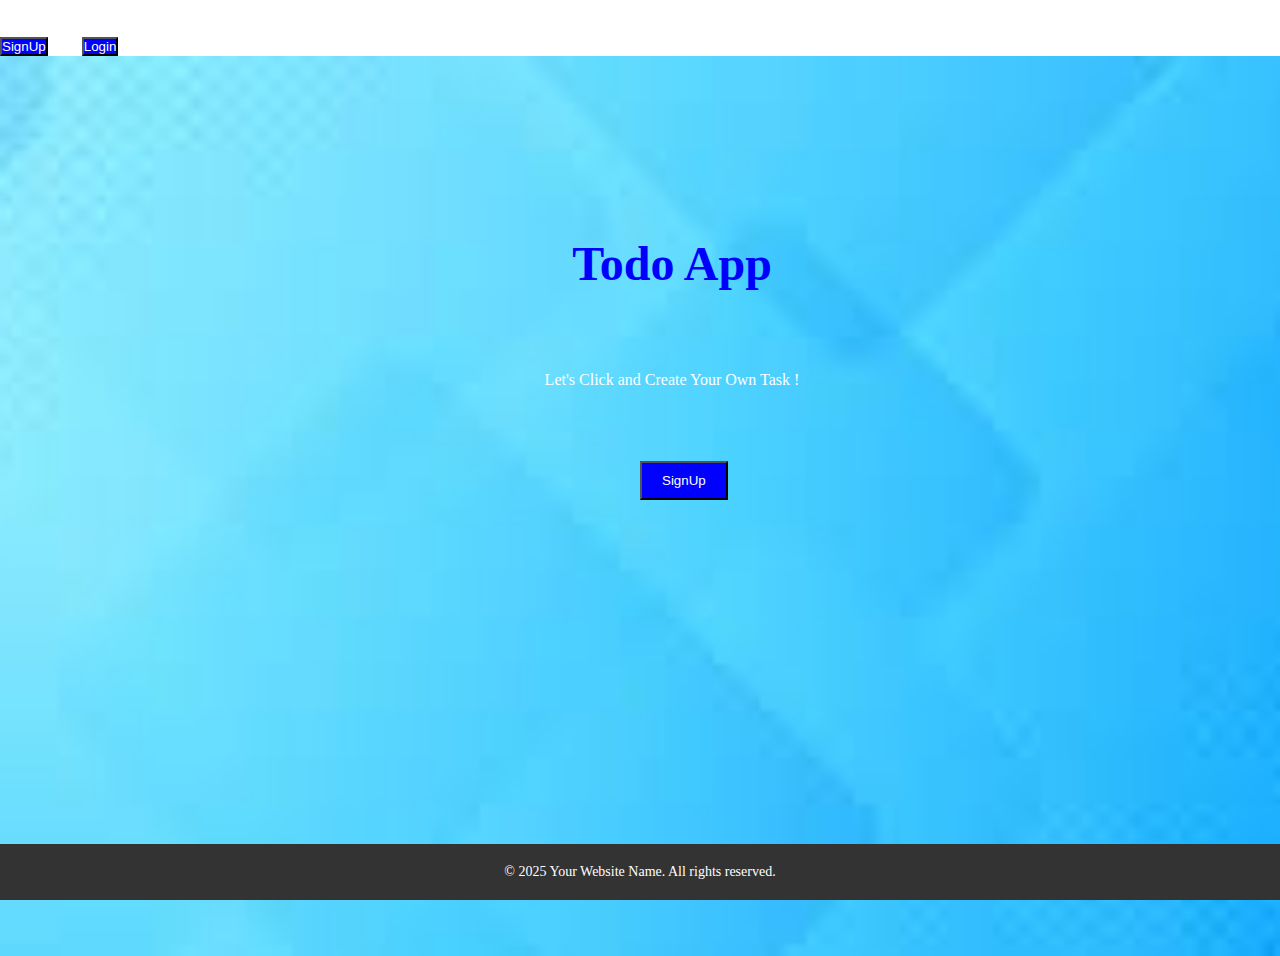
<file: index.html>
<!doctype html>
<html lang="en">
  <head>
    <meta charset="utf-8">
    <meta name="viewport" content="width=device-width, initial-scale=1">
    <title>Home Page</title>
    <link href="https://cdn.jsdelivr.net/npm/bootstrap@5.3.5/dist/css/bootstrap.min.css" rel="stylesheet" integrity="sha384-SgOJa3DmI69IUzQ2PVdRZhwQ+dy64/BUtbMJw1MZ8t5HZApcHrRKUc4W0kG879m7" crossorigin="anonymous">
     <link rel="stylesheet" href="./assets/css/home.css">
     <link rel="stylesheet" href="./assets/css/footer.css">
     <link rel="stylesheet" href="./assets/css/nav.css">
</head>
  <body>
    <nav class="navbar bg-primary">
        <div class="container-fluid">
            <h1>Search Filter</h1>
          <div>
            <a href="./assets/html/signup.html"><button class="btn btn-outline-primary" type="submit">SignUp</button></a>
            <a href="./assets/html/login.html"><button class="btn btn-outline-primary" type="submit">Login</button></a>
        </div>
        </div>
      </nav>

      <div class="main">
        <h1>Todo App</h1>
        <p>Let's Click and Create Your Own Task !</p>
         <a href="./assets/html/signup.html"><button class="btn btn-outline-primary" type="submit">SignUp</button></a>
      </div>
      <footer class="footer">
        <p>© 2025 Your Website Name. All rights reserved.</p>
    </footer>
    

    <script src="https://cdn.jsdelivr.net/npm/bootstrap@5.3.5/dist/js/bootstrap.bundle.min.js" integrity="sha384-k6d4wzSIapyDyv1kpU366/PK5hCdSbCRGRCMv+eplOQJWyd1fbcAu9OCUj5zNLiq" crossorigin="anonymous"></script>
  </body>
</html>
</file>
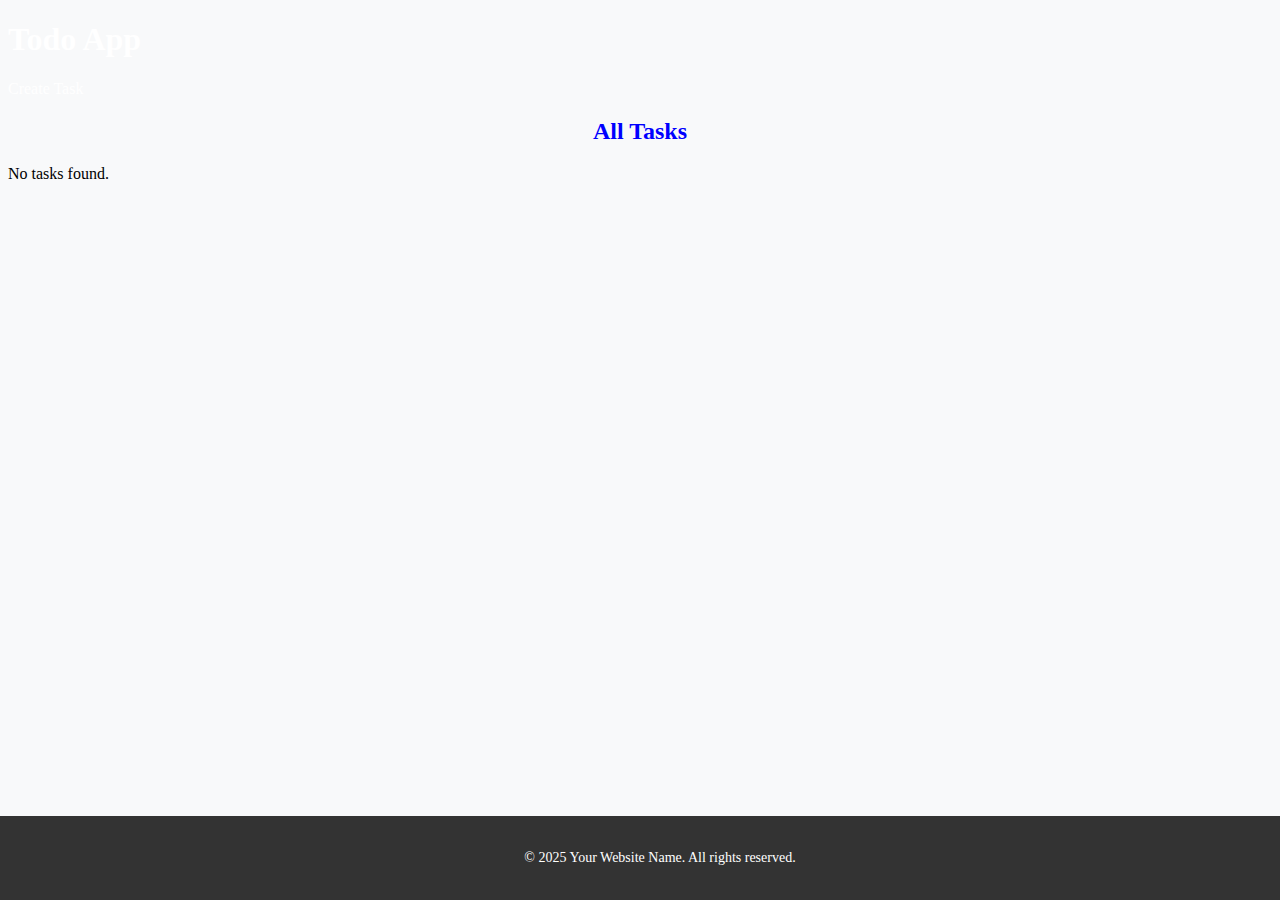
<file: assets/html/mytask.html>
<!doctype html>
<html lang="en">
  <head>
    <meta charset="utf-8">
    <meta name="viewport" content="width=device-width, initial-scale=1">
    <title>Task Page</title>
    <link rel="stylesheet" href="https://cdn.jsdelivr.net/npm/bootstrap-icons@1.11.3/font/bootstrap-icons.css">
    <link href="https://cdn.jsdelivr.net/npm/bootstrap@5.3.5/dist/css/bootstrap.min.css" rel="stylesheet" integrity="sha384-SgOJa3DmI69IUzQ2PVdRZhwQ+dy64/BUtbMJw1MZ8t5HZApcHrRKUc4W0kG879m7" crossorigin="anonymous">
     <link rel="stylesheet" href="../css/footer.css">
     <link rel="stylesheet" href="../css/nav.css">
     <link rel="stylesheet" href="../css/task.css">
</head>
  <body>
    <nav class="navbar bg-primary">
        <div class="container-fluid">
            <h1>Todo App</h1>
          <div>
            <a href="../html/task.html">Create Task</a>
            
        </div>
        </div>
      </nav>
      <div class="container mt-5">
        <h2 class="alltask">All Tasks</h2>
        <div id="my-task-list" class="mt-4"></div>
      </div>
      <footer class="footer">
        <p>© 2025 Your Website Name. All rights reserved.</p>
    </footer>
    
   <script src="../js/mytask.js"></script>

    <script src="https://cdn.jsdelivr.net/npm/bootstrap@5.3.5/dist/js/bootstrap.bundle.min.js" integrity="sha384-k6d4wzSIapyDyv1kpU366/PK5hCdSbCRGRCMv+eplOQJWyd1fbcAu9OCUj5zNLiq" crossorigin="anonymous"></script>
  </body>
</html>
</file>
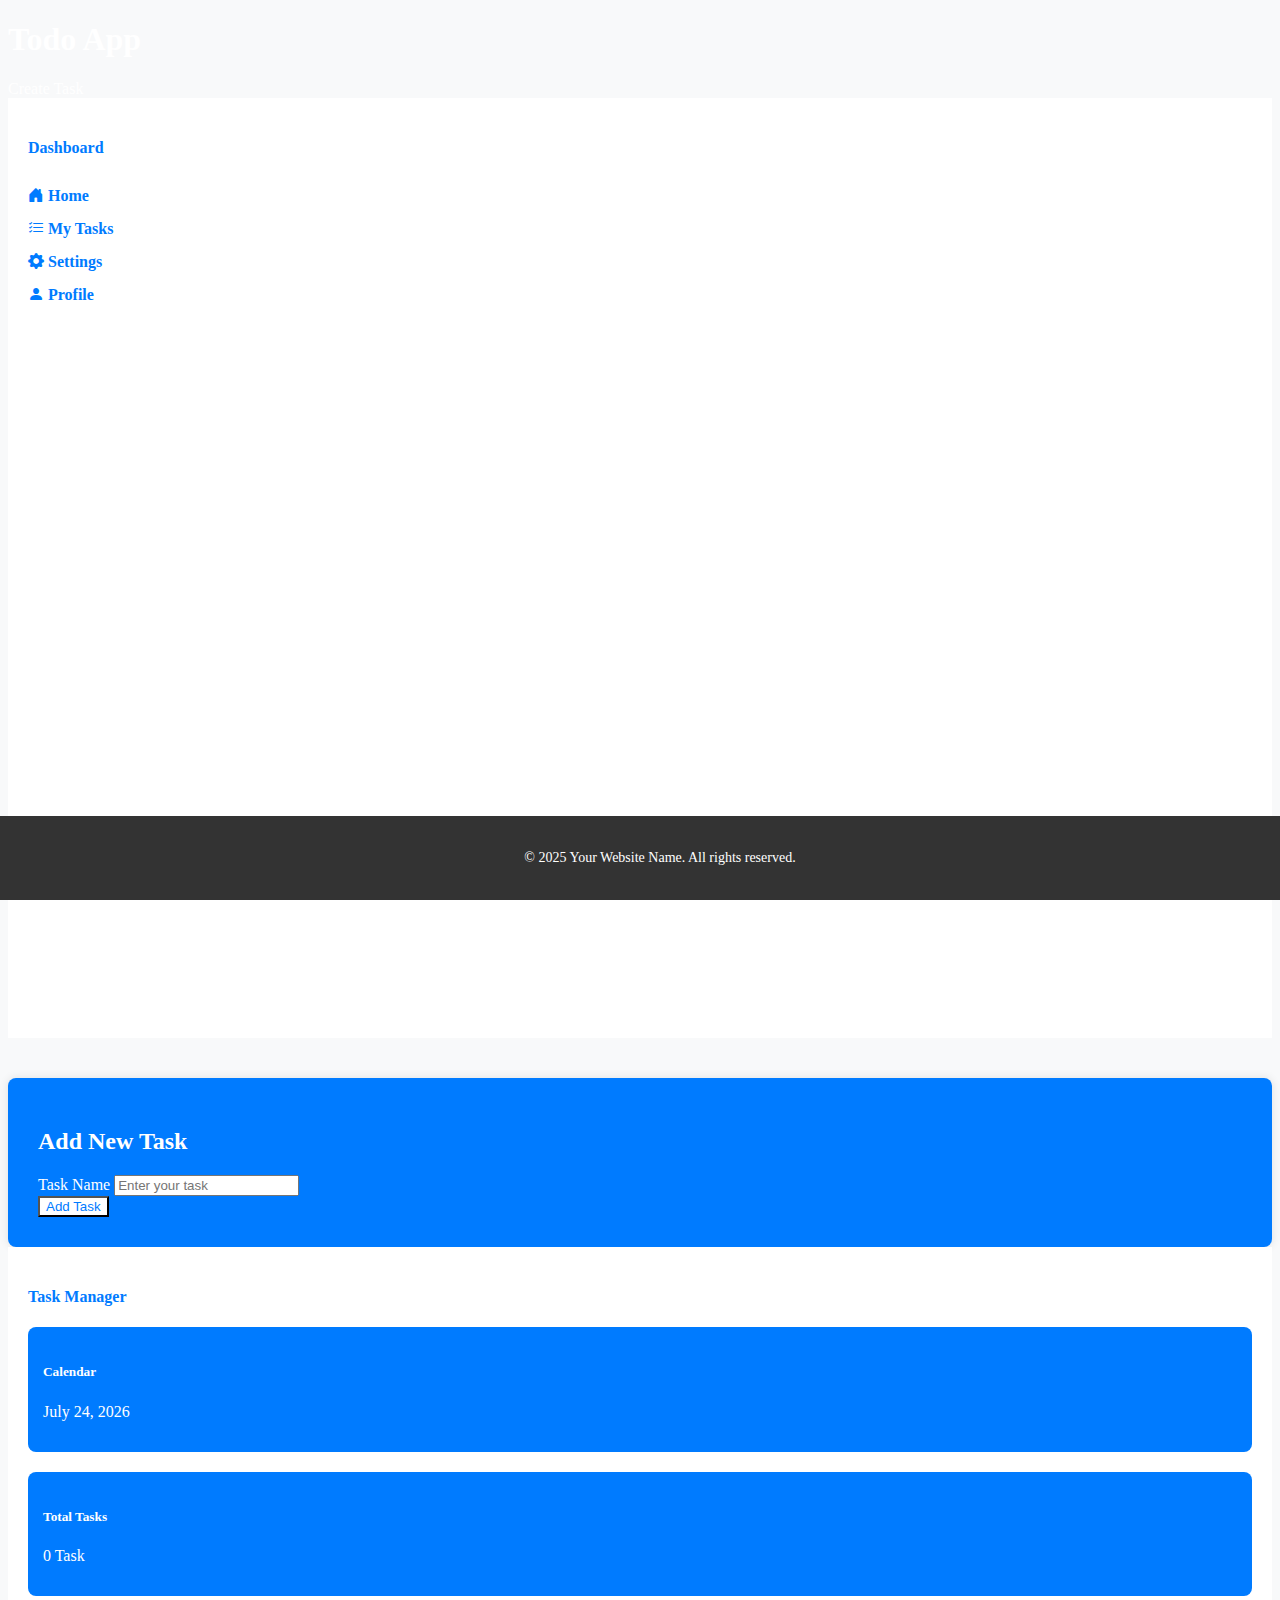
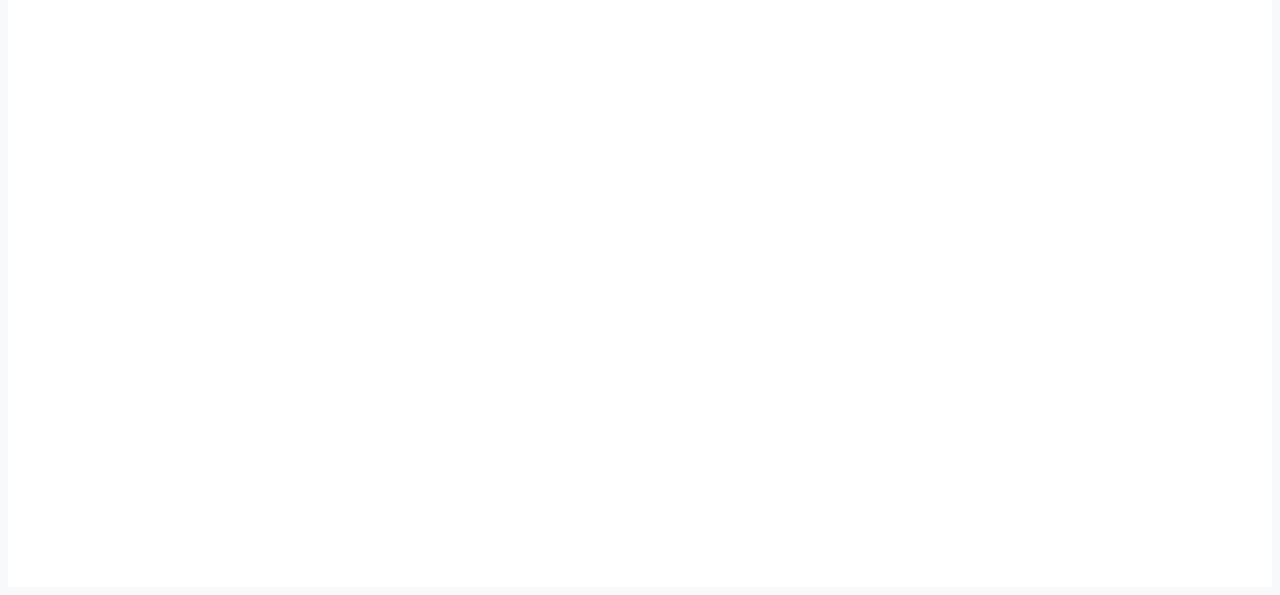
<file: assets/html/task.html>
<!doctype html>
<html lang="en">
  <head>
    <meta charset="utf-8">
    <meta name="viewport" content="width=device-width, initial-scale=1">
    <title>Task Page</title>
    <link rel="stylesheet" href="https://cdn.jsdelivr.net/npm/bootstrap-icons@1.11.3/font/bootstrap-icons.css">
    <link href="https://cdn.jsdelivr.net/npm/bootstrap@5.3.5/dist/css/bootstrap.min.css" rel="stylesheet" integrity="sha384-SgOJa3DmI69IUzQ2PVdRZhwQ+dy64/BUtbMJw1MZ8t5HZApcHrRKUc4W0kG879m7" crossorigin="anonymous">
     <link rel="stylesheet" href="../css/footer.css">
     <link rel="stylesheet" href="../css/nav.css">
     <link rel="stylesheet" href="../css/task.css">
</head>
  <body>
    <nav class="navbar bg-primary">
        <div class="container-fluid">
            <h1>Todo App</h1>
          <div>
            <a href="">Create Task</a>
        </div>
        </div>
      </nav>

      <div class="container-fluid">
        <div class="row">
      
          <!-- Left Sidebar (Dashboard) -->
          <div class="col-md-2 left-sidebar d-flex flex-column">
            <h4>Dashboard</h4>
            <ul>
              <li><a href="../html/task.html"><i class="bi bi-house-door-fill"></i> Home</a></li>
              <li><a href="../html/mytask.html" id="myTasksLink"><i class="bi bi-list-check"></i> My Tasks</a></li>
              <li><a href="#"><i class="bi bi-gear-fill"></i> Settings</a></li>
              <li><a href="../html/profile.html"><i class="bi bi-person-fill"></i> Profile</a></li>
            </ul>
          </div>
          
      
          <!-- Main Content (Center) -->
          <div class="col-md-8 p-4">
            <div class="add-task">
              <h2>Add New Task</h2>
              <form id="task-form">
                <div class="mb-3">
                  <label for="taskName" class="form-label">Task Name</label>
                  <input type="text" class="form-control" id="taskName" placeholder="Enter your task">
                </div>
                <button type="submit" class="btn btn1 btn-primary">Add Task</button>
              </form>
            </div>
             <!-- List of Tasks -->
             <div class="mt-4" id="task-list"></div>
          </div>
      
          <!-- Right Sidebar (Task Manager) -->
          <div class="col-md-2 right-sidebar d-flex flex-column">
            <h4>Task Manager</h4>
      
            <div class="calendar">
              <h5>Calendar</h5>
              <p id="calendar-date">Loading...</p>
            </div>
      
            <div class="total-tasks">
              <h5>Total Tasks</h5>
              <p id="task-count">0 Tasks</p>
            </div>
          </div>
      
        </div>
      </div>
      

      <footer class="footer">
        <p>© 2025 Your Website Name. All rights reserved.</p>
    </footer>
    
   <script src="../js/task.js"></script>
    <script src="https://cdn.jsdelivr.net/npm/bootstrap@5.3.5/dist/js/bootstrap.bundle.min.js" integrity="sha384-k6d4wzSIapyDyv1kpU366/PK5hCdSbCRGRCMv+eplOQJWyd1fbcAu9OCUj5zNLiq" crossorigin="anonymous"></script>
  </body>
</html>
</file>
<file: assets/css/home.css>
*{
    padding: 0;
    margin: 0;
    box-sizing: border-box;
}

.main{
    height: 100vh;
    width: 100%;
    background-image: url("../img/download.jfif");
    object-fit: cover;
    background-repeat: no-repeat;
    background-position: center; 
    background-size: cover;
    display: flex;
    flex-direction: column;
    position: relative;
    align-items: center;
    justify-content: center;
}

.main h1{
    font-size: 3rem;
    position: absolute;
    align-items: center;
    justify-content: center;
    text-align: center;
    color: blue;
    margin-left: 5%;
    top: 20%;
}

.main p{
    text-align: center;
    color: white;
    position: absolute;
    align-items: center;
    justify-content: center;
    margin-left: 5%;
    top: 35%;
}

.main button{
    color: white !important;
    background-color: blue !important;
    position: absolute;
    align-items: center;
    justify-content: center;
    padding: 10px 20px;
    top: 45%;
}

.main button:hover{
    color: blue !important;
    background-color: white !important;
    position: absolute;
}
</file>
<file: assets/css/footer.css>
.footer {
    width: 100%;
    padding: 20px;
    background-color: #333; 
    color: white; 
    text-align: center; 
    font-size: 14px;
    position: fixed;
    bottom: 0;
    left: 0;
}
</file>
<file: assets/css/nav.css>
nav h1{
    color: white !important;
}

nav button{
    background-color: blue !important;
    color: white !important;
    margin-right: 30px !important;
}

nav button:hover{
    color: blue !important;
    background-color: white !important;
}

nav a {
    color: white;
    text-decoration: none;
}
</file>
<file: assets/css/task.css>
body {
    background-color: #f8f9fa;
}
nav button{
    color: #007bff !important;
    background-color: white !important;
}
nav button:hover{
    color: white !important;
    background-color: blue!important;
}
  .left-sidebar {
    background-color: white;
    color:  #007bff;
    min-height: 100vh;
    padding: 20px;
  }
  .left-sidebar h4 {
    margin-bottom: 30px;
  }
  .left-sidebar ul {
    list-style: none;
    padding-left: 0;
  }
  .left-sidebar ul li {
    margin-bottom: 15px;
  }
  .left-sidebar ul li a {
    color: #007bff;
    text-decoration: none;
    font-weight: bold;
  }
  .left-sidebar ul li a:hover {
    text-decoration: underline;
  }
  .right-sidebar {
    background-color: white;
    color: #007bff;
    min-height: 100vh;
    padding: 20px;
  }
  .calendar, .total-tasks {
    margin-bottom: 20px;
    background:#007bff ;
    color: white;
    padding: 15px;
    border-radius: 8px;
  }
  .add-task {
    background: #007bff;
    padding: 30px;
    border-radius: 8px;
    box-shadow: 0 0 10px rgba(0,0,0,0.1);
    margin-top: 40px;
    color: white !important;
  }
.btn1{
    background-color: white !important;
    color: #007bff;
}

.btn1:hover{
    color: white !important;
    background-color: blue !important;
}

.task-card {
  background-color: #f8f9fa;
  border: 1px solid #ddd;
  border-radius: 8px;
  padding: 20px;
  margin-bottom: 20px;
  box-shadow: 0 0 10px rgba(0, 0, 0, 0.1);
}

.task-card h5 {
  font-size: 1.2rem;
  font-weight: bold;
}

.task-card p {
  font-size: 1rem;
}

.task-card:hover {
  box-shadow: 0 4px 20px rgba(0, 0, 0, 0.15);
}

.task-card .task-btns {
  margin-top: 10px;
}

.task-card .btn {
  margin-right: 10px;
}

.alltask{
  text-align: center;
  color: blue;
}
</file>
